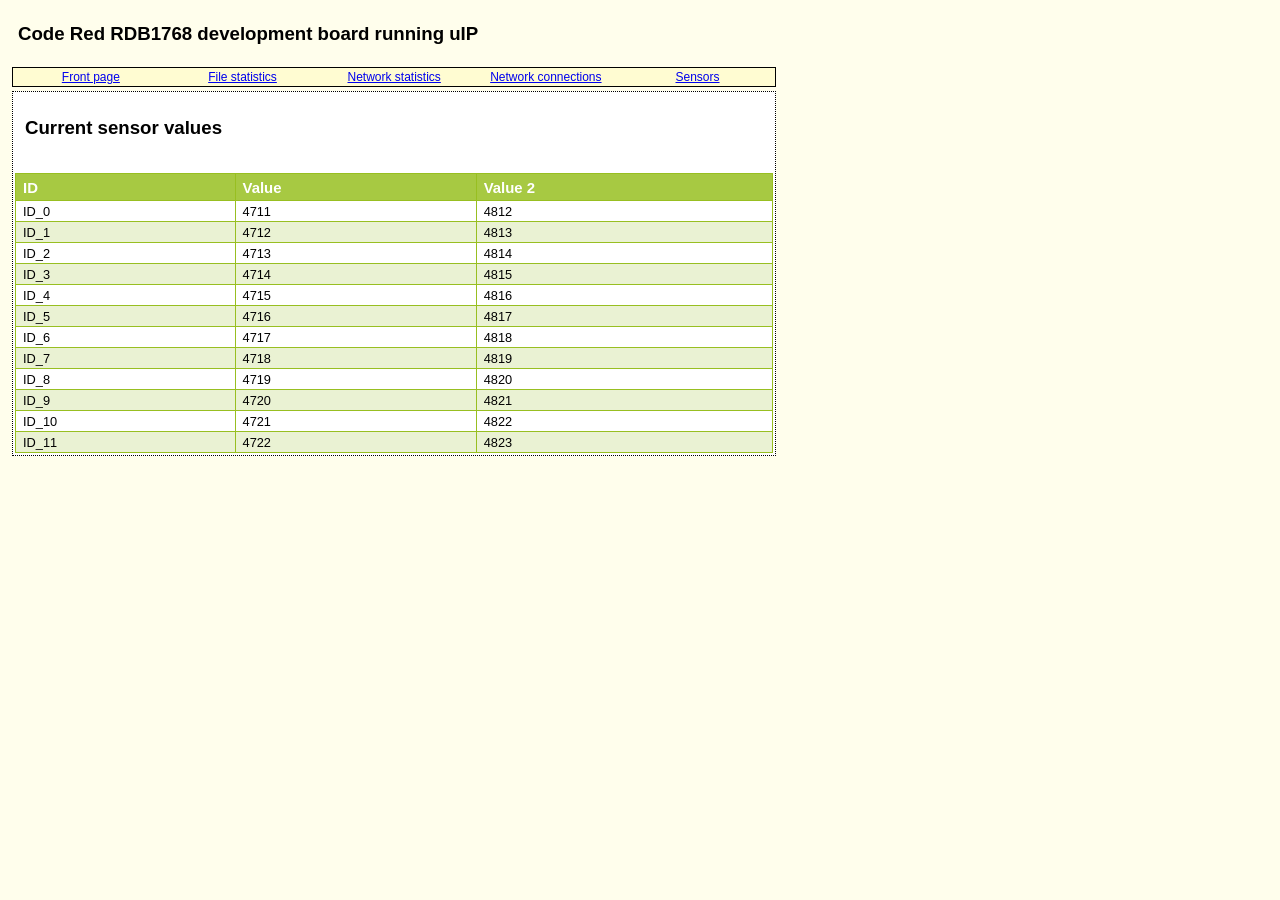
<file: lpcxpresso_cmsis2_home_counter/styletest/sensors.html>
<!DOCTYPE HTML PUBLIC "-//W3C//DTD HTML 4.01 Transitional//EN" "http://www.w3.org/TR/html4/loose.dtd">
<html>
  <head>
    <title>Welcome to the uIP web server!</title>
    <link rel="stylesheet" type="text/css" href="style.css">  
  </head>
  <body bgcolor="#fffeec" text="black">

<h1>
Code Red RDB1768 development board running uIP
</h1>

  <div class="menu">
  <div class="menubox"><a href="/">Front page</a></div>
  <div class="menubox"><a href="files.shtml">File statistics</a></div>
  <div class="menubox"><a href="stats.shtml">Network statistics</a></div>
  <div class="menubox"><a href="tcp.shtml">Network connections</a></div>
  <div class="menubox"><a href="sensors.shtml">Sensors</a></div>
  
  <br>
  </div>
  
  <div class="contentblock"> <h1>Current sensor values</h1><br>
<table id="sensors">
<tr><th>ID</th><th>Value</th><th>Value 2</th></tr>
<tr><td>ID_0</td><td>4711</td><td>4812</td></tr>
<tr class="alt"><td>ID_1</td><td>4712</td><td>4813</td></tr>
<tr><td>ID_2</td><td>4713</td><td>4814</td></tr>
<tr class="alt"><td>ID_3</td><td>4714</td><td>4815</td></tr>
<tr><td>ID_4</td><td>4715</td><td>4816</td></tr>
<tr class="alt"><td>ID_5</td><td>4716</td><td>4817</td></tr>
<tr><td>ID_6</td><td>4717</td><td>4818</td></tr>
<tr class="alt"><td>ID_7</td><td>4718</td><td>4819</td></tr>
<tr><td>ID_8</td><td>4719</td><td>4820</td></tr>
<tr class="alt"><td>ID_9</td><td>4720</td><td>4821</td></tr>
<tr><td>ID_10</td><td>4721</td><td>4822</td></tr>
<tr class="alt"><td>ID_11</td><td>4722</td><td>4823</td></tr>
</div>
  </body>
</html>
</file>
<file: lpcxpresso_cmsis2_home_counter/styletest/style.css>
h1 
{
  font-size:14pt;
  font-family:arial,helvetica;
  font-weight:bold;
  padding:10px; 
}

body
{

  background-color: #fffeec;
  color:black;

  font-size:8pt;
  font-family:arial,helvetica;
}

.menu
{
  margin: 4px;
  width:60%;

  padding:2px;
	
  border: solid 1px;
  background-color: #fffcd2;
  text-align:left;
  
  font-size:9pt;
  font-family:arial,helvetica;  
}

div.menubox
{
  width: 20%;
  border: 0;
  float: left;
text-align: center;
}

.contentblock
{  
  margin: 4px;
  width:60%;

  padding:2px;

  border: 1px dotted;
  background-color: white;

  font-size:8pt;
  font-family:arial,helvetica;  

}

p.intro
{
  margin-left:20px;
  margin-right:20px;

  font-size:10pt;
/*  font-weight:bold; */
  font-family:arial,helvetica;  
}

p.clink
{
  font-size:12pt;
  font-family:courier,monospace;  
  text-align:center;
}

p.clink9
{
  font-size:9pt;
  font-family:courier,monospace;  
  text-align:center;
}


p
{
  padding-left:10px;
}

p.right
{
  text-align:right; 
}
#sensors
{
font-family:"Trebuchet MS", Arial, Helvetica, sans-serif;
width:100%;
border-collapse:collapse;
}
#sensors td, #sensors th 
{
font-size:1.2em;
border:1px solid #98bf21;
padding:3px 7px 2px 7px;
}
#sensors th 
{
font-size:1.4em;
text-align:left;
padding-top:5px;
padding-bottom:4px;
background-color:#A7C942;
color:#fff;
}
#sensors tr.alt td 
{
color:#000;
background-color:#EAF2D3;
}
</file>
